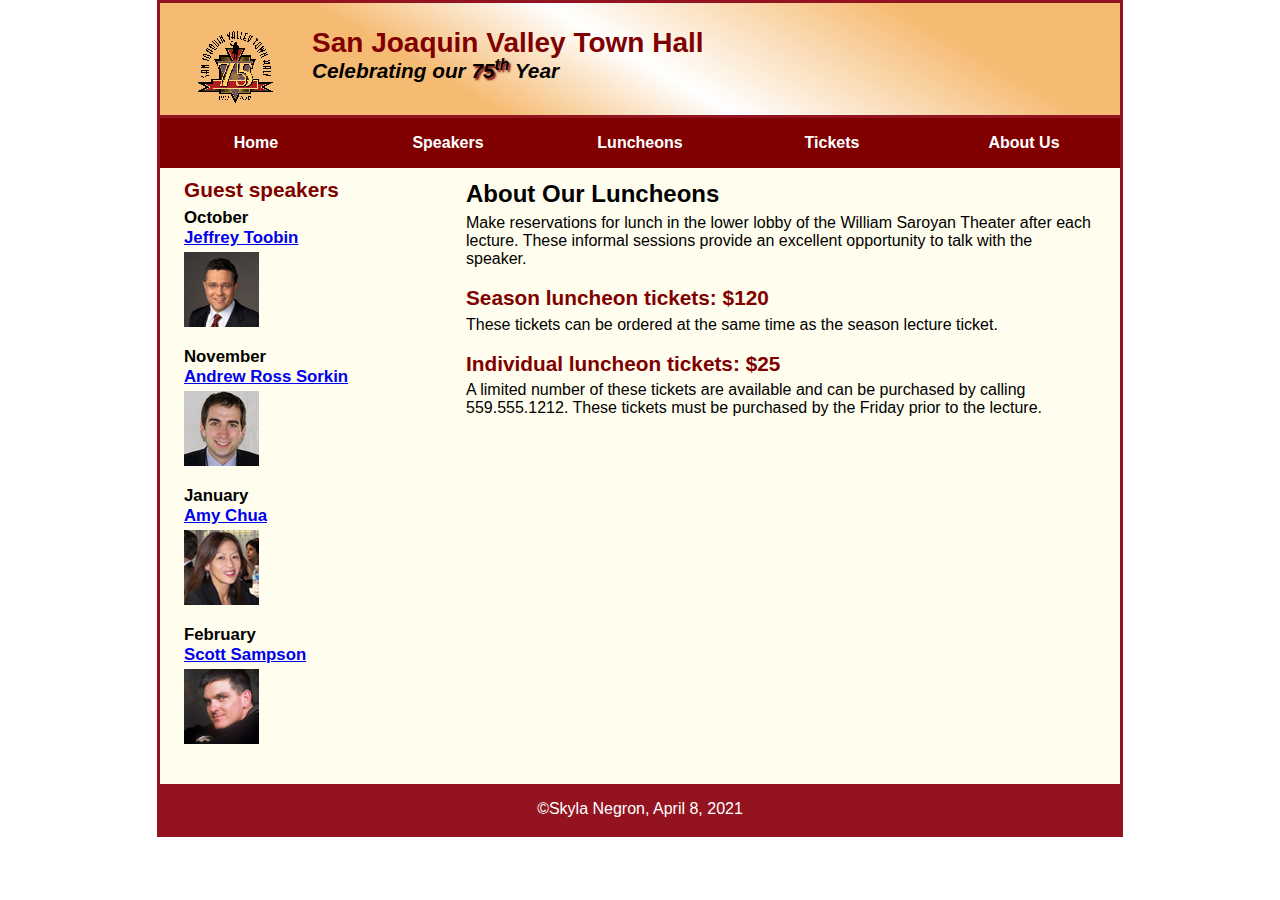
<file: luncheons.html>
<!DOCTYPE html>
<html lang="en">

<head>
	<meta charset="utf-8">
	<title>San Joaquin Valley Town Hall</title>
	<link rel="shortcut icon" href="images/favicon.ico">
	<link rel="stylesheet" href="styles/normalize.css">
	<link rel="stylesheet" href="styles/main.css">
</head>

<body>
	<header>
		<img src="images/town_hall_logo.gif" alt="Town Hall logo" height="80">
		<h2>San Joaquin Valley Town Hall</h2>
		<h3>Celebrating our <span class="shadow">75<sup>th</sup></span> Year</h3>
	</header>
	<nav id="nav_menu">
    	<ul>
        	<li><a href="index.html">Home</a></li>
        	<li><a href="c16x_speakers.html">Speakers</a></li>
        	<li><a href="luncheons.html">Luncheons</a></li>
        	<li><a href="tickets.html">Tickets</a></li>
        	<li><a href="aboutus.html"> About Us</a>
            	<ul>
                	<li><a href="#">Our History</a></li>
                	<li><a href="#">Board of Directors</a></li>
                	<li><a href="#">Past Speakers</a></li>
                	<li><a href="#">Contact Information</a></li>
            	</ul>
        	</li>
    	</ul>
	</nav>
    <main>
		<section>
			<h1>About Our Luncheons</h1>
			<p>Make reservations for lunch in the lower lobby of the William Saroyan Theater after each lecture. 
			These informal sessions provide an excellent opportunity to talk with the speaker.</p>
			<h2>Season luncheon tickets: $120</h2>
			<p>These tickets can be ordered at the same time as the season lecture ticket.</p>
			<h2>Individual luncheon tickets: $25</h2>
			<p>A limited number of these tickets are available and can be purchased by calling 
			559.555.1212. These tickets must be purchased by the Friday prior to the lecture.</p>
 		</section>
		<aside>
			<h2>Guest speakers</h2>
			<h3>October<br><a href="speakers/toobin.html">Jeffrey Toobin</a></h3>
			<img src="images/toobin75.jpg" alt="Jeffrey Toobin photo">
			<h3>November<br><a href="../speakers/sorkin.html">Andrew Ross Sorkin</a></h3>
			<img src="images/sorkin75.jpg" alt="Andrew Ross Sorkin photo">
			<h3>January<br><a href="../speakers/chua.html">Amy Chua</a></h3>
			<img src="images/chua75.jpg" alt="Amy Chua photo">
			<h3>February<br><a href="../speakers/sampson.html">Scott Sampson</a></h3>
			<img src="images/sampson75.jpg" alt="Scott Sampson photo">
		</aside>
	</main>
	<footer>
		<p>&copy;Skyla Negron, April 8, 2021</p>
	</footer>
</body>
</html>
</file>
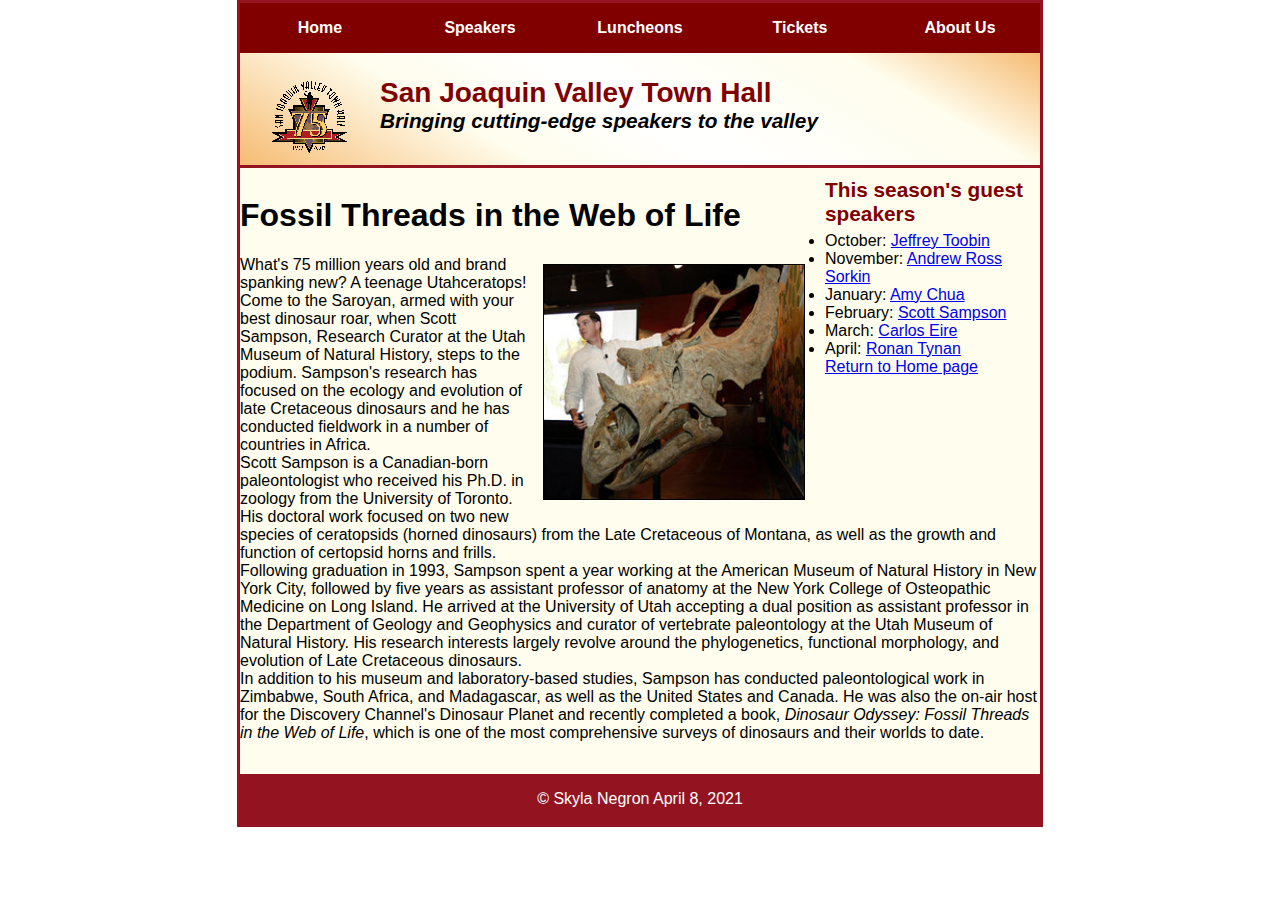
<file: sampson.html>
<!doctype html>

<html lang="en">
<head>
	<title>San Joaquin Valley Town Hall | Scott Sampson</title>
	<meta charset="utf-8">
	<link rel="shortcut icon" href="images/favicon.ico">
	<link rel="stylesheet" href="styles/normalize.css">
    <link rel="stylesheet" href="styles/speaker.css">
</head>
<nav id="mobile_menu"></nav>
<nav id="nav_menu">
    <ul>
        <li><a href="index.html" class="current">Home</a></li>
        <li><a href="c16x_speakers.html">Speakers</a></li>
        <li><a href="luncheons.html">Luncheons</a></li>
        <li><a href="tickets.html">Tickets</a></li>
        <li><a href="aboutus.html"> About Us</a>
            <ul>
                <li><a href="#">Our History</a></li>
                <li><a href="#">Board of Directors</a></li>
                <li><a href="#">Past Speakers</a></li>
                <li><a href="#">Contact Information</a></li>
            </ul>
        </li>
    </ul>
</nav>
<body>
	<header>
		<img src="images/town_hall_logo.gif" alt="Town Hall Logo" width="80">
		<h2>San Joaquin Valley Town Hall</h2>
		<h3>Bringing cutting-edge speakers to the valley</h3>
    </header>
    <main>
        <aside>
          <h2>This season's guest speakers</h2>
          <nav>
            <ul>
              <li>October: <a class="date_passed" href="speakers/toobin.html">Jeffrey Toobin</a></li>
              <li>November: <a class="date_passed" href="speakers/sorkin.html">Andrew Ross Sorkin</a></li>
              <li>January: <a href="speakers/chua.html">Amy Chua</a></li>
              <li>February: <a href="sampson.html">Scott Sampson</a></li>
              <li>March: <a href="speakers/eire.html">Carlos Eire</a></li>
              <li>April: <a href="speakers/tynan.html">Ronan Tynan</a></li>
            </ul>
            <p><a href="index.html">Return to Home page</a></p>
          </nav>
        </aside>
        <article>
          <h1>Fossil Threads in the Web of Life</h1>
          <img src="images/sampson_dinosaur.jpg" alt="Scott Sampson" width="260" />
          <p>What's 75 million years old and brand spanking new? A teenage 
            Utahceratops! Come to the Saroyan, armed with your best dinosaur roar, when Scott Sampson, 
            Research Curator at the Utah Museum of Natural History, steps to the podium. Sampson's 
            research has focused on the ecology and evolution of late Cretaceous dinosaurs and he has 
            conducted fieldwork in a number of countries in Africa.</p>
          <p>Scott Sampson is a Canadian-born paleontologist who received his Ph.D. in zoology from 
            the University of Toronto. His doctoral work focused on two new species of ceratopsids 
            (horned dinosaurs) from the Late Cretaceous of Montana, as well as the 
            growth and function of certopsid horns and frills.</p>
          <p>Following graduation in 1993, Sampson spent a year working at the American 
            Museum of Natural History in New York City, followed by five years as assistant professor of 
            anatomy at the New York College of Osteopathic Medicine on Long Island. He arrived at the 
            University of Utah accepting a dual position as assistant professor in the Department of 
            Geology and Geophysics and curator of vertebrate paleontology at the Utah Museum of Natural 
            History. His research interests largely revolve around the phylogenetics, functional 
            morphology, and evolution of Late Cretaceous dinosaurs.</p>
          <p>In addition to his museum and laboratory-based studies, Sampson has conducted paleontological 
            work in Zimbabwe, South Africa, and Madagascar, as well as the United States and Canada. He was 
            also the on-air host for the Discovery Channel's Dinosaur Planet and recently completed a 
            book, <em>Dinosaur Odyssey: Fossil Threads in the Web of Life</em>, which is one of the most 
            comprehensive surveys of dinosaurs and their worlds to date.</p>
        </article>
    </main>
    <footer>
      <p>&copy; Skyla Negron April 8, 2021</p>
    </footer>
</body>
</html>
</file>
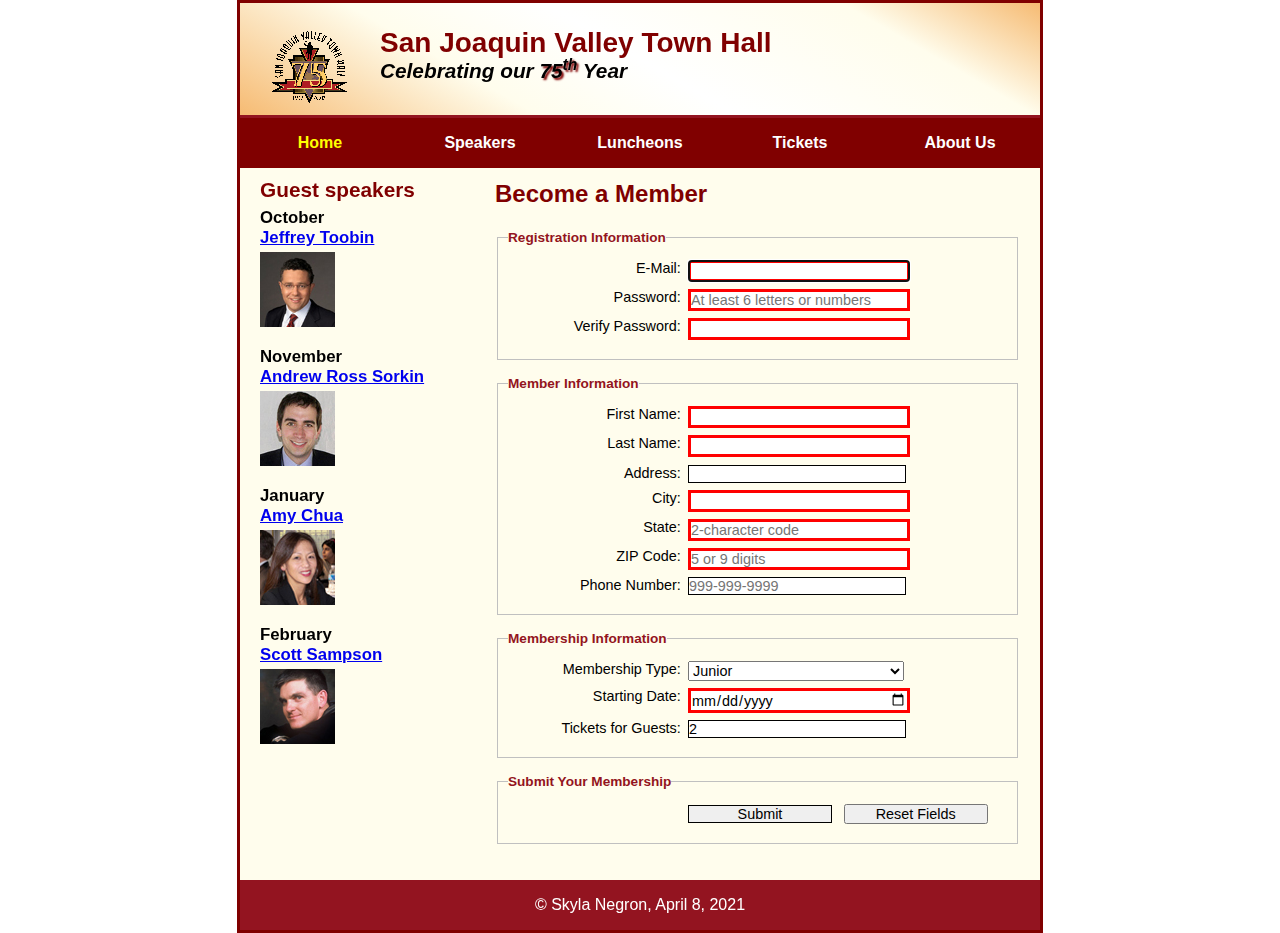
<file: tickets.html>
<!DOCTYPE html>
<html lang="en">

<head>
	<meta charset="utf-8">
	<title>San Joaquin Valley Town Hall</title>
	<link rel="shortcut icon" href="images/favicon.ico">
	<link rel="stylesheet" href="styles/normalize.css">
	<link rel="stylesheet" href="styles/tickets.css">
</head>

<body>
	<header>
		<img src="images/town_hall_logo.gif" alt="Town Hall logo" height="80">
		<h2>San Joaquin Valley Town Hall</h2>
		<h3>Celebrating our <span class="shadow">75<sup>th</sup></span> Year</h3>
	</header>
	<nav id="nav_menu">
    	<ul>
        	<li><a href="index.html" class="current">Home</a></li>
        	<li><a href="speakers.html">Speakers</a></li>
        	<li><a href="luncheons.html">Luncheons</a></li>
        	<li><a href="tickets.html">Tickets</a></li>
        	<li><a href="aboutus.html"> About Us</a>
            	<ul>
                	<li><a href="#">Our History</a></li>
                	<li><a href="#">Board of Directors</a></li>
                	<li><a href="#">Past Speakers</a></li>
                	<li><a href="#">Contact Information</a></li>
            	</ul>
        	</li>
    	</ul>
	</nav>
	<main>
		<section>
			<h1>Become a Member</h1>
    		<form action="register_account.html" method="get"
        		name="registration_form" id="registration_form">
    			<fieldset>
	        		<legend>Registration Information</legend>
	        		<label for="email">E-Mail:</label>
	        		<input type="email" name="email" id="email" autofocus required><br>
	        		<label for="password">Password:</label>
	        		<input type="password" name="password" id="password" required
	                   	   placeholder="At least 6 letters or numbers"
	                   	   pattern="[a-zA-Z0-9]{6,}" title="Must be at least 6 alphanumeric characters"><br>
	        		<label for="verify">Verify Password:</label>
	        		<input type="password" name="verify" id="verify" required><br>
    			</fieldset>
    			<fieldset>
        			<legend>Member Information</legend>
        			<label for="first_name">First Name:</label>
					<input type="text" name="first_name" id="first_name" required><br>
					<label for="last_name">Last Name:</label>
					<input type="text" name="last_name" id="last_name" required><br>
					<label for="address">Address:</label>
					<input type="text" name="address" id="address"><br>
					<label for="city">City:</label>
					<input type="text" name="city" id="city" required><br>
					<label for="state">State:</label>
					<input type="text" name="state" id="state" required maxlength="2" placeholder="2-character code"><br>
					<label for="zip">ZIP Code:</label>
					<input type="text" name="zip" id="zip" required placeholder="5 or 9 digits" 
				           pattern="^\d{5}(-\d{4})?$" title="Either 5 or 9 digits"><br>
					<label for="phone">Phone Number:</label>
					<input type="tel" name="phone" id="phone" placeholder="999-999-9999" 
				       	   pattern="\d{3}[\-]\d{3}[\-]\d{4}" title="Must be 999-999-999 format"><br>
				</fieldset>
				<fieldset>
					<legend>Membership Information</legend>
					<label for="membership_type">Membership Type:</label>
					<select name="membership_type" id="membership_type">
				    	<option value="j">Junior</option>
				    	<option value="r">Regular</option>            
				    	<option value="c">Charter</option>
					</select><br>
					<label for="starting_date">Starting Date:</label>
					<input type="date" name="starting_date" id="starting_date" required><br>
					<label for="tickets">Tickets for Guests:</label>
					<input type="number" name="tickets" id="tickets" value="2" min="1" max="4" placeholder="from 1 to 4"><br>
				</fieldset>
				<fieldset id="buttons">
					<legend>Submit Your Membership</legend>
					<label>&nbsp;</label>
					<input type="submit" id="submit" value="Submit">
					<input type="reset" id="reset" value="Reset Fields"><br>
				</fieldset>
			</form>
		</section>
		<aside>
			<h2>Guest speakers</h2>
			<h3>October<br><a href="speakers/toobin.html">Jeffrey Toobin</a></h3>
			<img src="images/toobin75.jpg" alt="Jeffrey Toobin photo">
			<h3>November<br><a href="speakers/sorkin.html">Andrew Ross Sorkin</a></h3>
			<img src="images/sorkin75.jpg" alt="Andrew Ross Sorkin photo">
			<h3>January<br><a href="speakers/chua.html">Amy Chua</a></h3>
			<img src="images/chua75.jpg" alt="Amy Chua photo">
			<h3>February<br><a href="speakers/c7_sampson.html">Scott Sampson</a></h3>
			<img src="images/sampson75.jpg" alt="Scott Sampson photo">
		</aside>
	</main>
	<footer>
		<p>&copy; Skyla Negron, April 8, 2021</p>
	</footer>
</body>
</html>
</file>
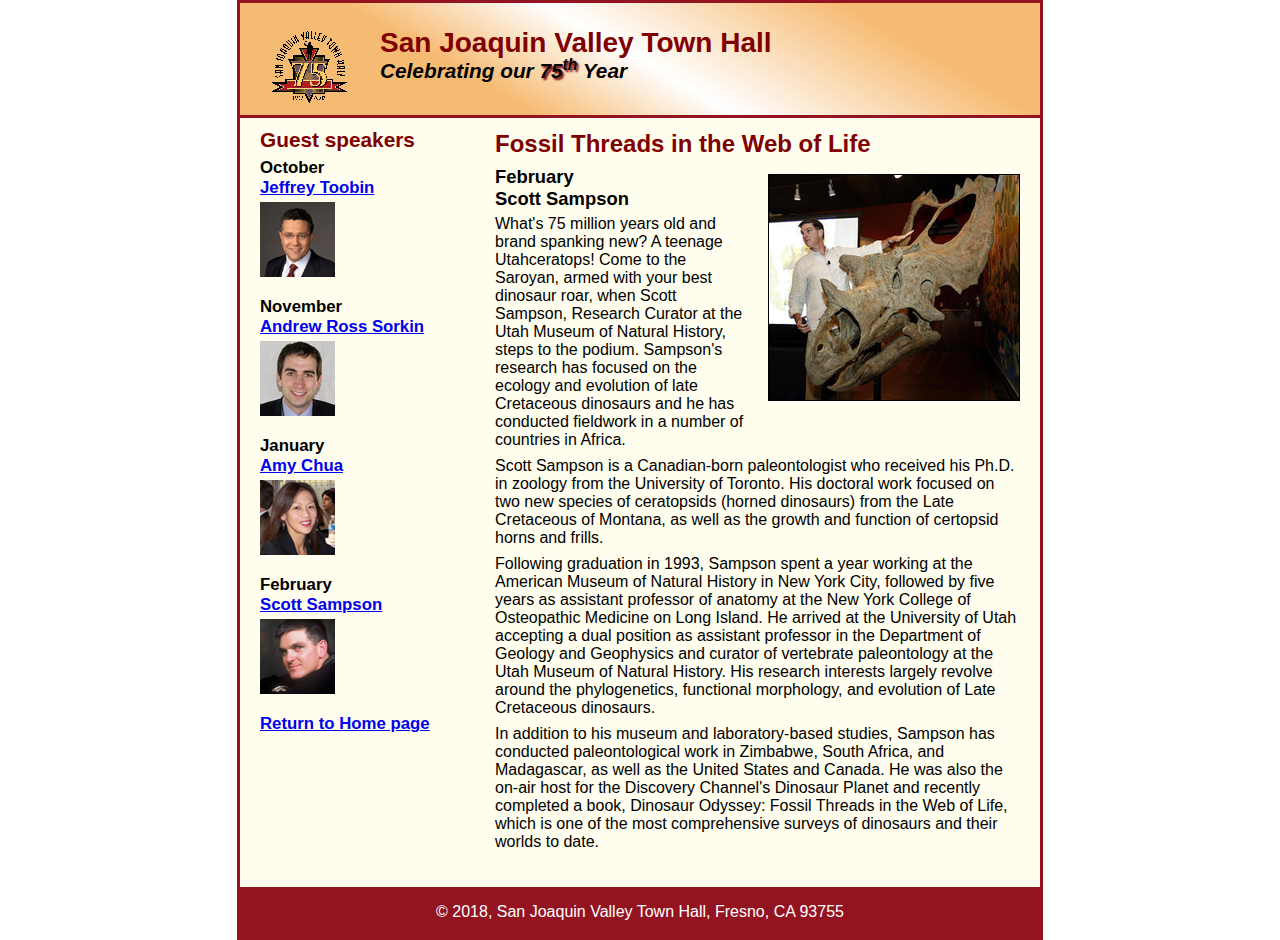
<file: speakers/c6_sampson.html>
<!DOCTYPE html>
<html lang="en">

<head>
	<meta charset="utf-8">
	<title>San Joaquin Valley Town Hall</title>
	<link rel="shortcut icon" href="../images/favicon.ico">
	<link rel="stylesheet" href="../styles/normalize.css">
	<link rel="stylesheet" href="../styles/c6_speaker.css">
</head>

<body>
	<header>
		<img src="../images/town_hall_logo.gif" alt="Town Hall logo" height="80">
		<h2>San Joaquin Valley Town Hall</h2>
		<h3>Celebrating our <span class="shadow">75<sup>th</sup></span> Year</h3>
	</header>
	<main>
		<section>
			<h1>Fossil Threads in the Web of Life</h1>
			<article>
				<img src="../images/sampson_dinosaur.jpg" alt="Scott Sampson with dinosaur">
				<h2>February<br>Scott Sampson</h2>
				<p>What's 75 million years old and brand spanking new? A teenage Utahceratops! Come to the 
				   Saroyan, armed with your best dinosaur roar, when Scott Sampson, Research Curator at the 
				   Utah Museum of Natural History, steps to the podium. Sampson's research has focused on the 
				   ecology and evolution of late Cretaceous dinosaurs and he has conducted fieldwork in a number 
				   of countries in Africa.</p>
				<p>Scott Sampson is a Canadian-born paleontologist who received his Ph.D. in zoology from the 
				   University of Toronto. His doctoral work focused on two new species of ceratopsids (horned 
				   dinosaurs) from the Late Cretaceous of Montana, as well as the growth and function of certopsid 
				   horns and frills.</p>
				<p>Following graduation in 1993, Sampson spent a year working at the American Museum of Natural 
				   History in New York City, followed by five years as assistant professor of anatomy at the New 
				   York College of Osteopathic Medicine on Long Island. He arrived at the University of Utah 
				   accepting a dual position as assistant professor in the Department of Geology and Geophysics 
				   and curator of vertebrate paleontology at the Utah Museum of Natural History. His research 
				   interests largely revolve around the phylogenetics, functional morphology, and evolution of 
				   Late Cretaceous dinosaurs.</p>
				<p>In addition to his museum and laboratory-based studies, Sampson has conducted paleontological 
				   work in Zimbabwe, South Africa, and Madagascar, as well as the United States and Canada. He was 
				   also the on-air host for the Discovery Channel's Dinosaur Planet and recently completed a book, 
				   Dinosaur Odyssey: Fossil Threads in the Web of Life, which is one of the most 
				   comprehensive surveys of dinosaurs and their worlds to date.</p>
			</article>
		</section>
		
		<aside>
			<h2>Guest speakers</h2>
			<h3>October<br><a href="../speakers/toobin.html">Jeffrey Toobin</a></h3>
			<img src="../images/toobin75.jpg" alt="Jeffrey Toobin photo">
			<h3>November<br><a href="../speakers/sorkin.html">Andrew Ross Sorkin</a></h3>
			<img src="../images/sorkin75.jpg" alt="Andrew Ross Sorkin photo">
			<h3>January<br><a href="../speakers/chua.html">Amy Chua</a></h3>
			<img src="../images/chua75.jpg" alt="Amy Chua photo">
			<h3>February<br><a href="../speakers/c6_sampson.html">Scott Sampson</a></h3>
			<img src="../images/sampson75.jpg" alt="Scott Sampson photo">
			<h3><a href="../c6_index.html">Return to Home page</a></h3>
		</aside>
	</main>
	<footer>
		<p>&copy; 2018, San Joaquin Valley Town Hall, Fresno, CA 93755</p>
	</footer>
</body>
</html>
</file>
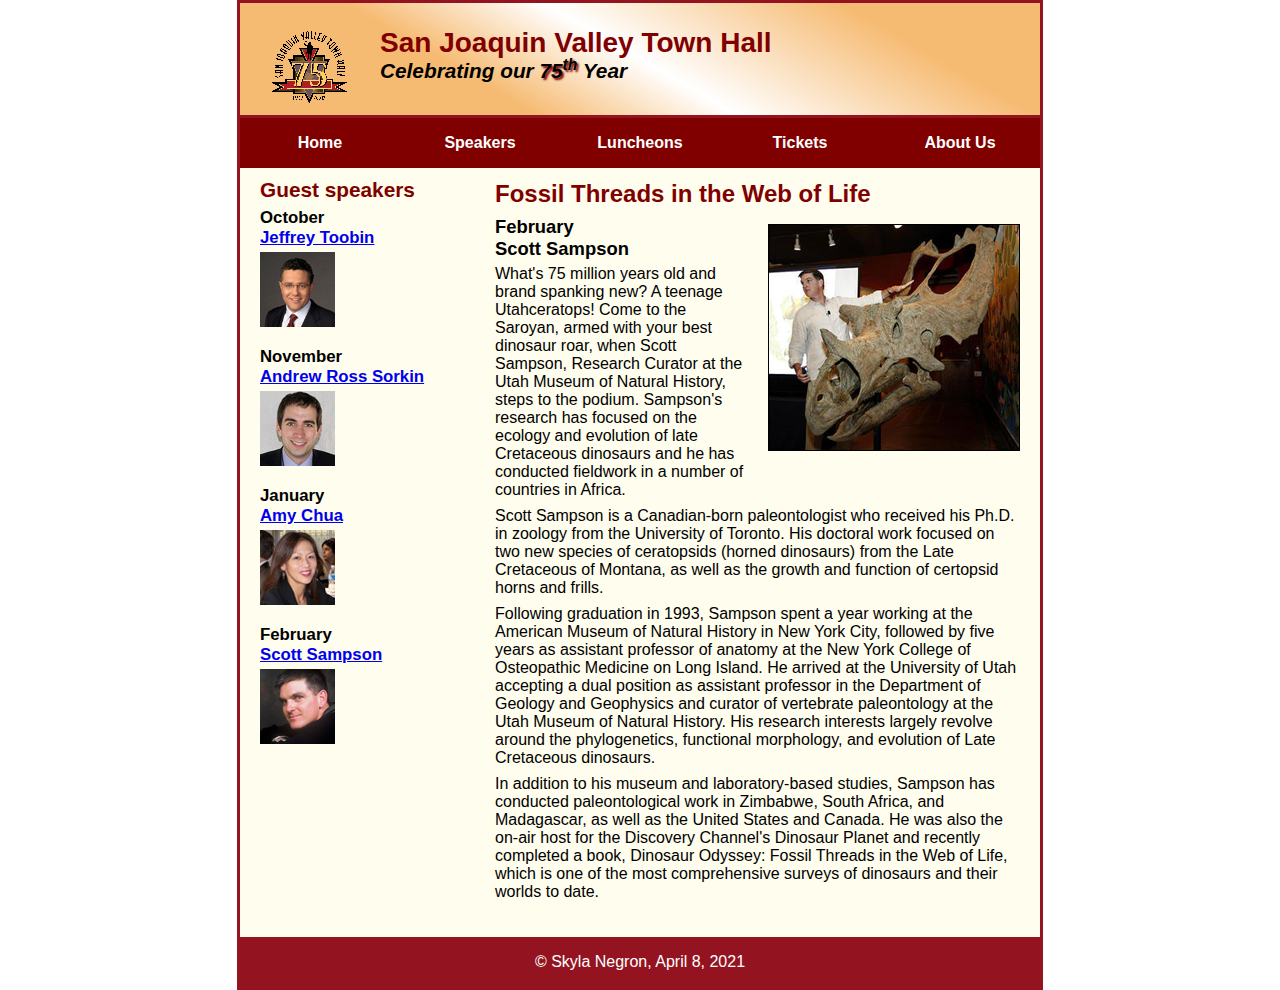
<file: speakers/c7_sampson.html>
<!DOCTYPE html>
<html lang="en">

<head>
	<meta charset="utf-8">
	<title>San Joaquin Valley Town Hall</title>
	<link rel="shortcut icon" href="../images/favicon.ico">
	<link rel="stylesheet" href="../styles/normalize.css">
	<link rel="stylesheet" href="../styles/c7_speaker.css">
</head>

<body>
	<header>
		<img src="../images/town_hall_logo.gif" alt="Town Hall logo" height="80">
		<h2>San Joaquin Valley Town Hall</h2>
		<h3>Celebrating our <span class="shadow">75<sup>th</sup></span> Year</h3>
	</header>
	<nav id="nav_menu">
    	<ul>
        	<li><a href="../c7_index.html">Home</a></li>
        	<li><a href="speakers.html">Speakers</a></li>
        	<li><a href="luncheons.html">Luncheons</a></li>
        	<li><a href="tickets.html">Tickets</a></li>
        	<li><a href="aboutus.html"> About Us</a>
            	<ul>
                	<li><a href="#">Our History</a></li>
                	<li><a href="#">Board of Directors</a></li>
                	<li><a href="#">Past Speakers</a></li>
                	<li><a href="#">Contact Information</a></li>
            	</ul>
        	</li>
    	</ul>
	</nav>
	<main>
		<section>
			<h1>Fossil Threads in the Web of Life</h1>
			<article>
				<img src="../images/sampson_dinosaur.jpg" alt="Scott Sampson with dinosaur">
				<h2>February<br>Scott Sampson</h2>
				<p>What's 75 million years old and brand spanking new? A teenage Utahceratops! Come to the 
				   Saroyan, armed with your best dinosaur roar, when Scott Sampson, Research Curator at the 
				   Utah Museum of Natural History, steps to the podium. Sampson's research has focused on the 
				   ecology and evolution of late Cretaceous dinosaurs and he has conducted fieldwork in a number 
				   of countries in Africa.</p>
				<p>Scott Sampson is a Canadian-born paleontologist who received his Ph.D. in zoology from the 
				   University of Toronto. His doctoral work focused on two new species of ceratopsids (horned 
				   dinosaurs) from the Late Cretaceous of Montana, as well as the growth and function of certopsid 
				   horns and frills.</p>
				<p>Following graduation in 1993, Sampson spent a year working at the American Museum of Natural 
				   History in New York City, followed by five years as assistant professor of anatomy at the New 
				   York College of Osteopathic Medicine on Long Island. He arrived at the University of Utah 
				   accepting a dual position as assistant professor in the Department of Geology and Geophysics 
				   and curator of vertebrate paleontology at the Utah Museum of Natural History. His research 
				   interests largely revolve around the phylogenetics, functional morphology, and evolution of 
				   Late Cretaceous dinosaurs.</p>
				<p>In addition to his museum and laboratory-based studies, Sampson has conducted paleontological 
				   work in Zimbabwe, South Africa, and Madagascar, as well as the United States and Canada. He was 
				   also the on-air host for the Discovery Channel's Dinosaur Planet and recently completed a book, 
				   Dinosaur Odyssey: Fossil Threads in the Web of Life, which is one of the most 
				   comprehensive surveys of dinosaurs and their worlds to date.</p>
			</article>
		</section>
		
		<aside>
			<h2>Guest speakers</h2>
			<h3>October<br><a href="../speakers/toobin.html">Jeffrey Toobin</a></h3>
			<img src="../images/toobin75.jpg" alt="Jeffrey Toobin photo">
			<h3>November<br><a href="../speakers/sorkin.html">Andrew Ross Sorkin</a></h3>
			<img src="../images/sorkin75.jpg" alt="Andrew Ross Sorkin photo">
			<h3>January<br><a href="../speakers/chua.html">Amy Chua</a></h3>
			<img src="../images/chua75.jpg" alt="Amy Chua photo">
			<h3>February<br><a href="../speakers/sampson.html">Scott Sampson</a></h3>
			<img src="../images/sampson75.jpg" alt="Scott Sampson photo">
		</aside>
	</main>
	<footer>
		<p>&copy; Skyla Negron, April 8, 2021</p>
	</footer>
</body>
</html>
</file>
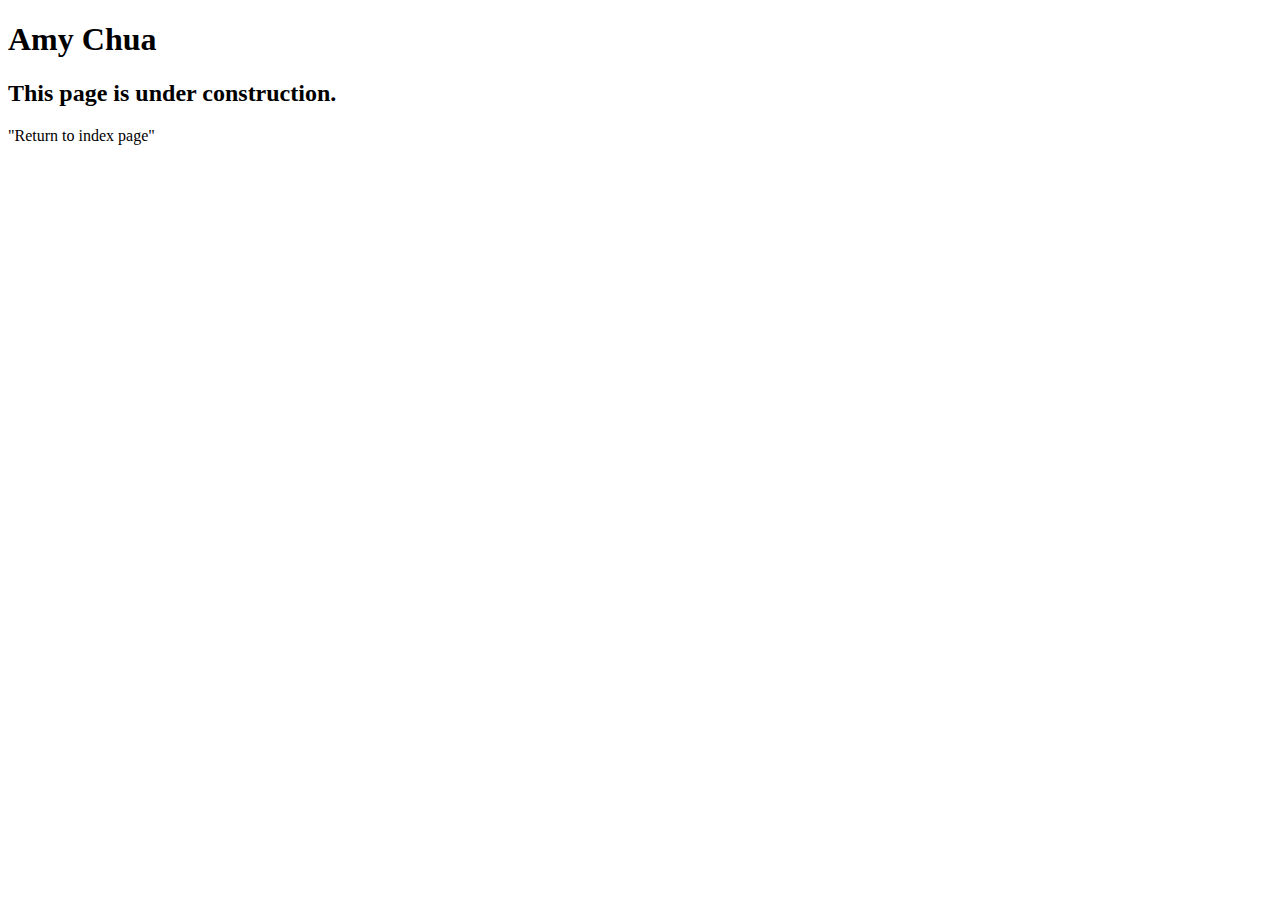
<file: speakers/chua.html>
<!DOCTYPE html>
<html lang="en">

<head>
	<meta charset="utf-8">
	<title>San Joaquin Valley Town Hall</title>
	<link rel="shortcut icon" href="images/favicon.ico">
</head>

<body>
	<main>
		<h1>Amy Chua</h1>
		<h2>This page is under construction.</h2>
		<p>"Return to index page"<link rel="../index.html"></p>
	</main>
</body>

</html>
</file>
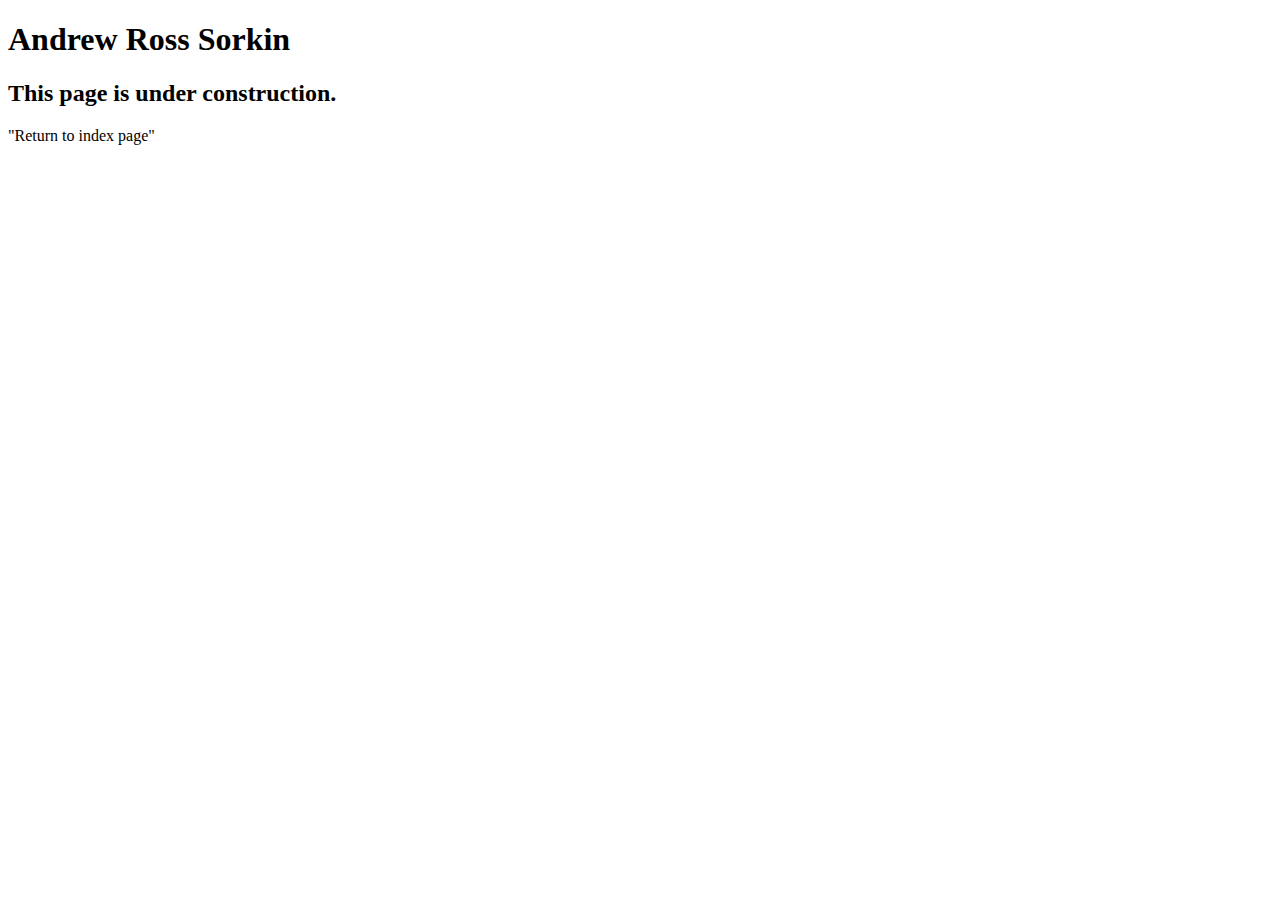
<file: speakers/sorkin.html>
<!DOCTYPE html>
<html lang="en">

<head>
	<meta charset="utf-8">
	<title>San Joaquin Valley Town Hall</title>
	<link rel="shortcut icon" href="images/favicon.ico">
</head>

<body>
	<main>
		<h1>Andrew Ross Sorkin</h1>
		<h2>This page is under construction.</h2>
		<p1>"Return to index page"<link rel="../index.html"></p1>
	</main>
</body>

</html>
</file>
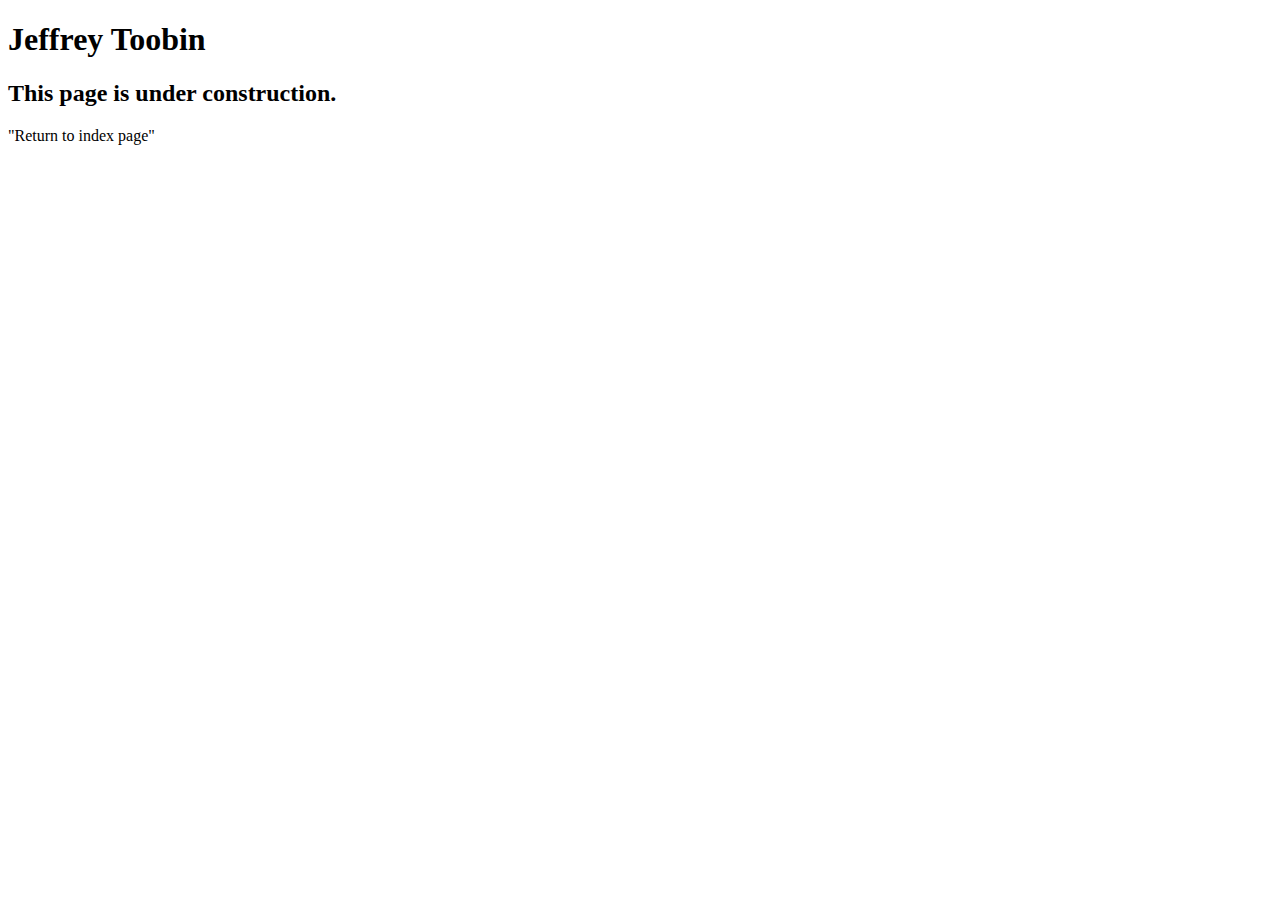
<file: speakers/toobin.html>
<!DOCTYPE html>
<html lang="en">

<head>
	<meta charset="utf-8">
	<title>San Joaquin Valley Town Hall</title>
	<link rel="shortcut icon" href="images/favicon.ico">
</head>

<body>
    <main>
	    <h1>Jeffrey Toobin</h1>
	    <h2>This page is under construction.</h2>
	<p><link rel="../index.html">"Return to index page"</p>
    </main>
</body>

</html>
</file>
<file: styles/main.css>
/* the styles for the elements */
* {
	margin: 0;
	padding: 0;
}
html {
	background-color: white;
}
body {
	font-family: Arial, Helvetica, sans-serif;
	font-size: 100%;
	width: 99%;                     /* changed from 800 pixels */
	max-width: 960px;
	margin: 0 auto;
	border: 3px solid #931420;
	background-color: #fffded;
}
a:focus, a:hover {
	font-style: italic;
}
/* the styles for the header */
header {
	padding: 1.5em 0 2em 0;
	border-bottom: 3px solid #931420;
	background-image: -moz-linear-gradient(
			30deg, #f6bb73 0%, #f6bb73 30%, white 50%, #f6bb73 80%, #f6bb73 100%);
	background-image: -webkit-linear-gradient(
			30deg, #f6bb73 0%, #f6bb73 30%, white 50%, #f6bb73 80%, #f6bb73 100%);
	background-image: -o-linear-gradient(
			30deg, #f6bb73 0%, #f6bb73 30%, white 50%, #f6bb73 80%, #f6bb73 100%);
	background-image: linear-gradient(
			30deg, #f6bb73 0%, #f6bb73 30%, white 50%, #f6bb73 80%, #f6bb73 100%);
}
header h2 {
	font-size: 175%;
	color: #800000;
}
header h3 {
	font-size: 130%;
	font-style: italic;
}
header img {
	float: left;
	padding: 0 3.75%;            /* 30 / 800 x 100 */
}
.shadow {
	text-shadow: 2px 2px 2px #800000;
}
/* the styles for the navigation menu */
#nav_menu ul {
	list-style-type: none;
	margin: 0;
	padding: 0;
	position: relative;
}
#nav_menu ul li {
	float: left;
	width: 20%;                 /* 160 / 800 x 100 */
}
#nav_menu ul li a {
	display: block;
	text-align: center;
	padding: 1em 0;
	text-decoration: none;
	background-color: #800000;
	color: white;
	font-weight: bold;
}
#nav_menu a.current {
	color: yellow;
}
#nav_menu ul ul {
	width: 100%;
	display: none;
	position: absolute;
	top: 100%;
}
#nav_menu ul ul li {
	float: none;
}
#nav_menu ul li:hover > ul {
	display: block;
}
#nav_menu > ul::after {
	content: "";
	clear: both;
	display: block;
}
/* the styles for the main content */
main {
	clear: left;
}

/* the styles for the section */
section {
	width: 65.625%;                  /* 525 / 800 X 100 */
	float: right;
	padding: 0 2.5% 20px 2.5%;       /* 20 / 800 x 100 */
}
section h1 {
	font-size: 150%;
	padding: .5em 0 .25em 0;
	margin: 0;
}
section h2 {
	color: #800000;
	font-size: 130%;
	padding: .5em 0 .25em 0;
}
section p {
	padding-bottom: .5em;
}
section blockquote {
	padding: 0 2em;
	font-style: italic;
}
section ul {
	padding: 0 0 .25em 1.25em;
	list-style-type: circle;
}
section li {
	padding-bottom: .35em;
}

/* the styles for the article */
article {
	padding: .5em 0;
	border-top: 2px solid #800000;
	border-bottom: 2px solid #800000;
}
article h2 {
	padding-top: 0;
}
article h3 {
	font-size: 105%;
	padding-bottom: .25em;
}
article img {
	float: right;
	max-width: 40%;
	min-width: 150px;
	margin: .5em 0 1em 1em;
	border: 1px solid black;
}

/* the styles for the aside */
aside {
	width: 26.875%;                     /* 215 / 800 x 100 */
	float: right;
	padding: 0 0 20px 2.5%;             /* 20 / 800 x 100 */
}
aside h2 {
	color: #800000;
	font-size: 130%;
	padding: .5em 0 .25em 0;
}

aside h3 {
	font-size: 105%;
	padding-bottom: .25em;
}
aside img {
	padding-bottom: 1em;
}

/* the styles for the footer */
footer {
	background-color: #931420;
	clear: both;

}
footer p {
	text-align: center;
	color: white;
	padding: 1em 0;
}
#mobile_menu {
	display: none;
}

/* tablet portrait to standard 960 */
@media only screen and (max-width: 959px) {
	section h1 { font-size: 135%; }
	section h2, aside h2 { font-size: 120%; }
}

/* mobile landscape to tablet portrait */
@media only screen and (max-width: 767px) {
	header img { float: none; }
	header { text-align: center; }
	section {
		float: none;
		width: 95%;                     /* 100 - (2 x 2.5) for padding */
	}
	aside {
		float: none;
		padding-right: 2.5%;           /* 20 / 800 x 100 */
		width: 95%;                    /* 100 - (2 x 2.5) for padding */
	}
	article img { max-width: 30%; }
	#speakers {
		-moz-column-count: 2;
		-webkit-column-count: 2;
		column-count: 2;
	}
	#nav_menu {
		display: none;
	}
	#mobile_menu {
		display: block;
	}
	.slicknav_menu {
		background-color: #800000 !important;
	}
}

/* mobile portrait to mobile landscape */
@media only screen and (max-width: 479px) {
	body { font-size: 90%; }
}
</file>
<file: styles/speaker.css>
/* the styles for the elements */
* {
	margin: 0;
	padding: 0;
}
html {
	background-color: white;
}
body {
	font-family: Arial, Helvetica, sans-serif;
    font-size: 100%;
    width: 800px;
    margin: 0 auto;
    border: 3px solid #931420;
    background-color: #fffded;
}
a:focus, a:hover {
	font-style: italic;
}
/* the styles for the header */
header {
	padding: 1.5em 0 2em 0;
	border-bottom: 3px solid #931420;
	background-image: -moz-linear-gradient(
	    30deg, #f6bb73 0%, #f6bb73 30%, white 50%, #f6bb73 80%, #f6bb73 100%);
	background-image: -webkit-linear-gradient(
	    30deg, #f6bb73 0%, #fffded 30%, white 50%, #fffded 80%, #f6bb73 100%);
	background-image: -o-linear-gradient(
	    30deg, #f6bb73 0%, #fffded 30%, white 50%, #fffded 80%, #f6bb73 100%);
	background-image: linear-gradient(
	    30deg, #f6bb73 0%, #fffded 30%, white 50%, #fffded 80%, #f6bb73 100%);
}
header h2 {
	font-size: 175%;
	color: #800000;
}
header h3 {
	font-size: 130%;
	font-style: italic;
}
header img {
	float: left;
	padding: 0 30px;
}
.shadow {
	text-shadow: 2px 2px 2px #800000;
}
/* the styles for the main content */
main {
	clear: left;
}
/* the styles for the navigation menu */
#nav_menu ul {
	list-style-type: none;
	margin: 0;
	padding: 0;
	position: relative;
}
#nav_menu ul li {
	float: left;
}
#nav_menu ul li a {
    display: block;
    width: 160px;
    text-align: center;
    padding: 1em 0;
    text-decoration: none;
    background-color: #800000;
    color: white;
    font-weight: bold;
}
#nav_menu ul ul {
    display: none;
    position: absolute;
    top: 100%;
}
#nav_menu ul ul li {
	float: none;
}
#nav_menu ul li:hover > ul {
	display: block;
}
#nav_menu > ul::after {
    content: "";
    clear: both;
    display: block;
}

/* the styles for the section */
section {
	width: 525px;
	float: right;
	padding: 0 20px 20px;
}
section h1 {
	color: #800000;
	font-size: 150%;
	padding-top: .5em;
	margin: 0;
}
section h1.spaceafter {
	margin-bottom: .25em;
}
section p {
	padding-bottom: .5em;
}
section blockquote {
	padding: 0 2em;
	font-style: italic;
}
section ul {
	padding: .25em 0 .5em 0;
}
section li {
	padding-bottom: .35em;
}
/* the styles for the image swap list */ 
section #image_list li {
	padding: 2px;
	display: inline;
}
section #image_list a {
	border:none;
}
section #image_list ul {
	padding-bottom: .25em;
	text-decoration: none;
}
/* the styles for the image rollover */
section #image_rollovers {
	list-style: none;
}
/* the styles for the article */
article {
	padding: .5em 0;
}
article h2 {
	font-size: 115%;
	padding: 0 0 .25em 0;
}
article img {
	float: right;
	margin: .5em 0 1em 1em;
	border: 1px solid black;
}
/* the styles for the aside */
aside {
	width: 215px;
	float: right;
	padding-left: 20px;
}
aside h2 {
	color: #800000;
	font-size: 130%;
	padding: .5em 0 .25em 0;
}

aside h3 {
	font-size: 105%;
	padding-bottom: .25em;
}
aside img {
	padding-bottom: 1em;
}
aside p {
	padding-bottom: .5em;
}
/* the styles for the footer */
footer {
	margin-top: 1.5em;
	background-color: #931420;
	clear: both;
}
footer p {
	text-align: center;
	color: white;
	padding: 1em 0;
}
@media print {
	body {
		font-family: "Times New Roman", Times, serif";
		width: auto;
		border: none;
	}
	p {
		font-size: 87.5%;
	}
	#nav_menu, aside h2 {
		display: none;
	}
	section {
		width: 5in;
		padding-right: 0;
	}
	aside {
		width: 2in;
		padding-top: 1em;
		padding-left: 0;
		float: none;
	}
	aside h2 {
		font-size: 100%;
	}
	aside a {
		text-decoration: none;
		color: black;
	}
	footer p {
		padding-top: .75em;
		border-top: 3px solid #931420;
	}
}
</file>
<file: styles/tickets.css>
/* the styles for the elements */
* {
	margin: 0;
	padding: 0;
}
html {
	background-color: white;
}
body {
	font-family: Arial, Helvetica, sans-serif;
    font-size: 100%;
    width: 800px;
    margin: 0 auto;
    border: 3px solid #800000;
    background-color: #fffded;
}
a:focus, a:hover {
	font-style: italic;
}
/* the styles for the header */
header {
	padding: 1.5em 0 2em 0;
	border-bottom: 3px solid #931420;
	background-image: -moz-linear-gradient(
	    30deg, #f6bb73 0%, #f6bb73 30%, white 50%, #f6bb73 80%, #f6bb73 100%);
	background-image: -webkit-linear-gradient(
	    30deg, #f6bb73 0%, #fffded 30%, white 50%, #fffded 80%, #f6bb73 100%);
	background-image: -o-linear-gradient(
	    30deg, #f6bb73 0%, #fffded 30%, white 50%, #fffded 80%, #f6bb73 100%);
	background-image: linear-gradient(
	    30deg, #f6bb73 0%, #fffded 30%, white 50%, #fffded 80%, #f6bb73 100%);
}
header h2 {
	font-size: 175%;
	color: #800000;
}
header h3 {
	font-size: 130%;
	font-style: italic;
}
header img {
	float: left;
	padding: 0 30px;
}
.shadow {
	text-shadow: 2px 2px 2px #800000;
}
/* the styles for the form */
fieldset {
    margin-top: 1em;
    margin-bottom: 1em;
    padding-top: .5em;
}
legend {
    color: #931420;
    font-weight: bold;
    font-size: 85%;
    margin-bottom: .5em;
}
label {
    float: left;
    width: 12em;
    text-align: right;
}
label, input, select {
	font-size: 90%;
}
input, select {
    width: 15em;
    margin-left: .5em;
    margin-bottom: .5em;
}
input:required, input[required] {
	border: 3px solid red;
}
input:valid {
	border: 1px solid black;
}
input:invalid {
	box-shadow: none;
}
br {
    clear: both;
}
#buttons input {
	width: 10em;
}
/* the styles for the navigation menu */
#nav_menu ul {
	list-style-type: none;
	margin: 0;
	padding: 0;
	position: relative;
}
#nav_menu ul li {
	float: left;
}
#nav_menu ul li a {
    display: block;
    width: 160px;
    text-align: center;
    padding: 1em 0;
    text-decoration: none;
    background-color: #800000;
    color: white;
    font-weight: bold;
}
#nav_menu a.current {
	color: yellow;
}
#nav_menu ul ul {
    display: none;
    position: absolute;
    top: 100%;
}
#nav_menu ul ul li {
	float: none;
}
#nav_menu ul li:hover > ul {
	display: block;
}
#nav_menu > ul::after {
    content: "";
    clear: both;
    display: block;
}

/* the styles for the main content */
main {
	clear: left;
}

/* the styles for the section */
section {
	width: 525px;
	float: right;
	padding: 0 20px 20px 20px;
}
section h1 {
	font-size: 150%;
	color: #800000;
	padding: .5em 0 .25em 0;
	margin: 0;
}

/* the styles for the aside */
aside {
	width: 215px;
	float: right;
	padding: 0 0 20px 20px;
}
aside h2 {
	color: #800000;
	font-size: 130%;
	padding: .5em 0 .25em 0;
}

aside h3 {
	font-size: 105%;
	padding-bottom: .25em;
}
aside img {
	padding-bottom: 1em;
}

/* the styles for the footer */
footer {
	background-color: #931420;
	clear: both;
}
footer p {
	text-align: center;
	color: white;
	padding: 1em 0;
}
</file>
<file: styles/c6_speaker.css>
/* the styles for the elements */
* {
	margin: 0;
	padding: 0;
}
html {
	background-color: white;
}
body {
	font-family: Arial, Helvetica, sans-serif;
    font-size: 100%;
    width: 800px;
    margin: 0 auto;
    border: 3px solid #931420;
    background-color: #fffded;
}
a:focus, a:hover {
	font-style: italic;
}
/* the styles for the header */
header {
	padding: 1.5em 0 2em 0;
	border-bottom: 3px solid #931420;
		background-image: -moz-linear-gradient(
	    30deg, #f6bb73 0%, #f6bb73 30%, white 50%, #f6bb73 80%, #f6bb73 100%);
	background-image: -webkit-linear-gradient(
	    30deg, #f6bb73 0%, #f6bb73 30%, white 50%, #f6bb73 80%, #f6bb73 100%);
	background-image: -o-linear-gradient(
	    30deg, #f6bb73 0%, #f6bb73 30%, white 50%, #f6bb73 80%, #f6bb73 100%);
	background-image: linear-gradient(
	    30deg, #f6bb73 0%, #f6bb73 30%, white 50%, #f6bb73 80%, #f6bb73 100%);
}
header h2 {
	font-size: 175%;
	color: #800000;
}
header h3 {
	font-size: 130%;
	font-style: italic;
}
header img {
	float: left;
	padding: 0 30px;
}
.shadow {
	text-shadow: 2px 2px 2px #800000;
}
/* the styles for the main content */
main {
	clear: left;
}

/* the styles for the section */
section {
	width: 525px;
	float: right;
	padding: 0 20px 20px 20px;
}
section h1 {
	color: #800000;
	font-size: 150%;
	padding-top: .5em;
	margin: 0;
}
section p {
	padding-bottom: .5em;
}
section blockquote {
	padding: 0 2em;
	font-style: italic;
}
section ul {
	padding: 0 0 .25em 1.25em;
}
section li {
	padding-bottom: .35em;
}

/* the styles for the article */
article {
	padding: .5em 0;
}
article h2 {
	font-size: 115%;
	padding: 0 0 .25em 0;
}
article img {
	float: right;
	margin: .5em 0 1em 1em;
	border: 1px solid black;
}

/* the styles for the aside */
aside {
	width: 215px;
	float: right;
	padding: 0 0 20px 20px;
}
aside h2 {
	color: #800000;
	font-size: 130%;
	padding: .5em 0 .25em 0;
}

aside h3 {
	font-size: 105%;
	padding-bottom: .25em;
}
aside img {
	padding-bottom: 1em;
}

/* the styles for the footer */
footer {
	background-color: #931420;
	clear: both;

}
footer p {
	text-align: center;
	color: white;
	padding: 1em 0;
}
</file>
<file: styles/c7_speaker.css>
/* the styles for the elements */
* {
	margin: 0;
	padding: 0;
}
html {
	background-color: white;
}
body {
	font-family: Arial, Helvetica, sans-serif;
    font-size: 100%;
    width: 800px;
    margin: 0 auto;
    border: 3px solid #931420;
    background-color: #fffded;
}
a:focus, a:hover {
	font-style: italic;
}
/* the styles for the header */
header {
	padding: 1.5em 0 2em 0;
	border-bottom: 3px solid #931420;
		background-image: -moz-linear-gradient(
	    30deg, #f6bb73 0%, #f6bb73 30%, white 50%, #f6bb73 80%, #f6bb73 100%);
	background-image: -webkit-linear-gradient(
	    30deg, #f6bb73 0%, #f6bb73 30%, white 50%, #f6bb73 80%, #f6bb73 100%);
	background-image: -o-linear-gradient(
	    30deg, #f6bb73 0%, #f6bb73 30%, white 50%, #f6bb73 80%, #f6bb73 100%);
	background-image: linear-gradient(
	    30deg, #f6bb73 0%, #f6bb73 30%, white 50%, #f6bb73 80%, #f6bb73 100%);
}
header h2 {
	font-size: 175%;
	color: #800000;
}
header h3 {
	font-size: 130%;
	font-style: italic;
}
header img {
	float: left;
	padding: 0 30px;
}
.shadow {
	text-shadow: 2px 2px 2px #800000;
}
/* the styles for the navigation menu */
#nav_menu ul {
	list-style-type: none;
	margin: 0;
	padding: 0;
	position: relative;
}
#nav_menu ul li {
	float: left;
}
#nav_menu ul li a {
    display: block;
    width: 160px;
    text-align: center;
    padding: 1em 0;
    text-decoration: none;
    background-color: #800000;
    color: white;
    font-weight: bold;
}
#nav_menu ul ul {
    display: none;
    position: absolute;
    top: 100%;
}
#nav_menu ul ul li {
	float: none;
}
#nav_menu ul li:hover > ul {
	display: block;
}
#nav_menu > ul::after {
    content: "";
    clear: both;
    display: block;
}
/* the styles for the main content */
main {
	clear: left;
}

/* the styles for the section */
section {
	width: 525px;
	float: right;
	padding: 0 20px 20px 20px;
}
section h1 {
	color: #800000;
	font-size: 150%;
	padding-top: .5em;
	margin: 0;
}
section p {
	padding-bottom: .5em;
}
section blockquote {
	padding: 0 2em;
	font-style: italic;
}
section ul {
	padding: 0 0 .25em 1.25em;
}
section li {
	padding-bottom: .35em;
}

/* the styles for the article */
article {
	padding: .5em 0;
}
article h2 {
	font-size: 115%;
	padding: 0 0 .25em 0;
}
article img {
	float: right;
	margin: .5em 0 1em 1em;
	border: 1px solid black;
}

/* the styles for the aside */
aside {
	width: 215px;
	float: right;
	padding: 0 0 20px 20px;
}
aside h2 {
	color: #800000;
	font-size: 130%;
	padding: .5em 0 .25em 0;
}

aside h3 {
	font-size: 105%;
	padding-bottom: .25em;
}
aside img {
	padding-bottom: 1em;
}

/* the styles for the footer */
footer {
	background-color: #931420;
	clear: both;

}
footer p {
	text-align: center;
	color: white;
	padding: 1em 0;
}
</file>
